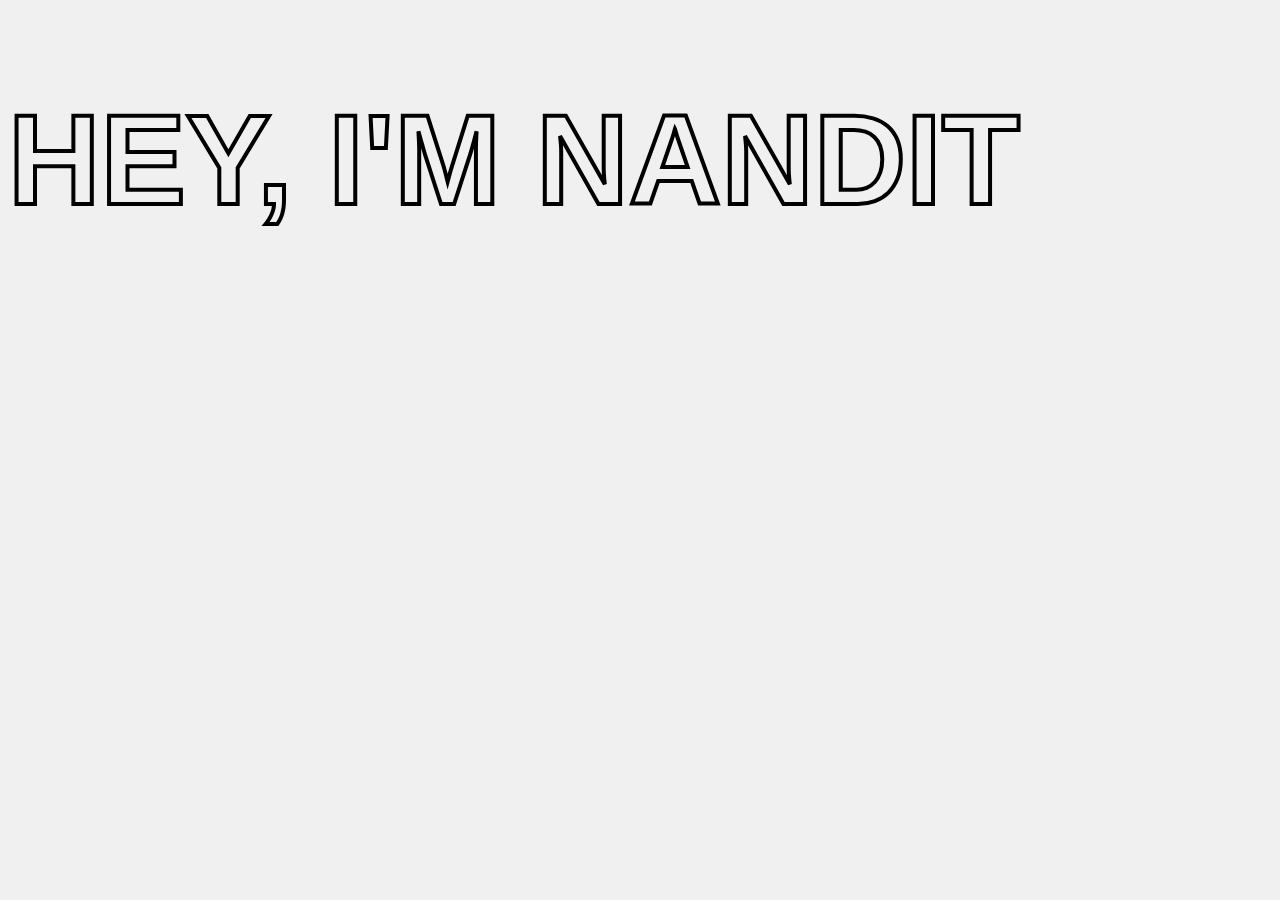
<file: client/src/test-font.html>
<!DOCTYPE html>
<html>
<head>
<link href="https://api.fontshare.com/v2/css?f[]=general-sans@700&display=swap" rel="stylesheet">
<style>
  body { background: #f0f0f0; }
  h1 { font-family: 'General Sans', sans-serif; font-size: 10vw; color: transparent; -webkit-text-stroke: 4px black; }
</style>
</head>
<body><h1>HEY, I'M NANDIT</h1></body>
</html>
</file>
